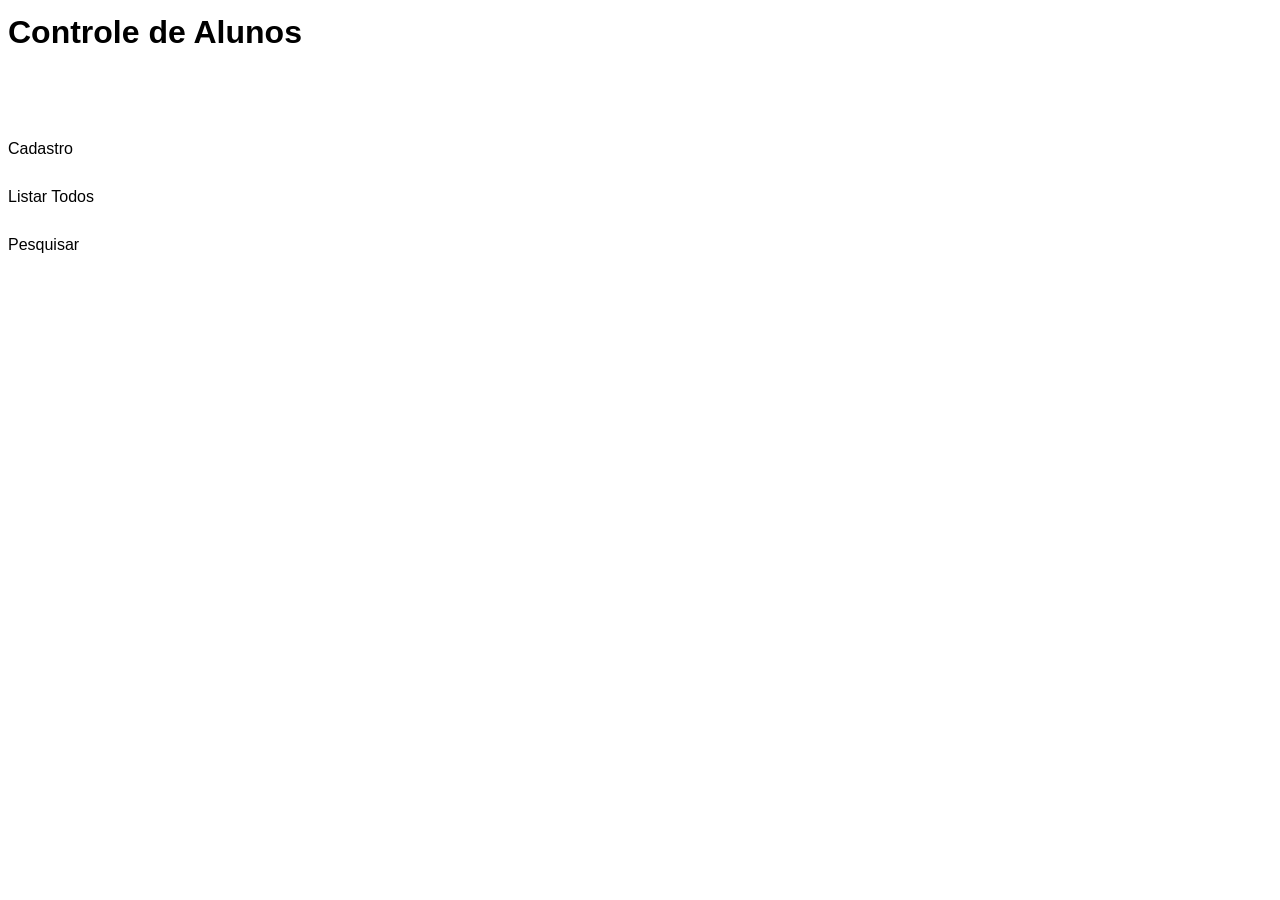
<file: jsp-mvc-crud-dao-03/web/index.html>
<html>
    <head>
        <title>Controle de Alunos</title>
        <meta charset="UTF-8">
        <meta name="viewport" content="width=device-width, initial-scale=1.0">
        <link rel="stylesheet" type="text/css" href="views/css/estilo.css">
    </head>
    <body>
        <h1>Controle de Alunos</h1><br>
        <a href="cadastrar.html">Cadastro</a><br>
        <a href="Controle?flag=listar">Listar Todos</a><br>
        <a href="pesquisar.html">Pesquisar</a><br>
    </body>
</html>
</file>
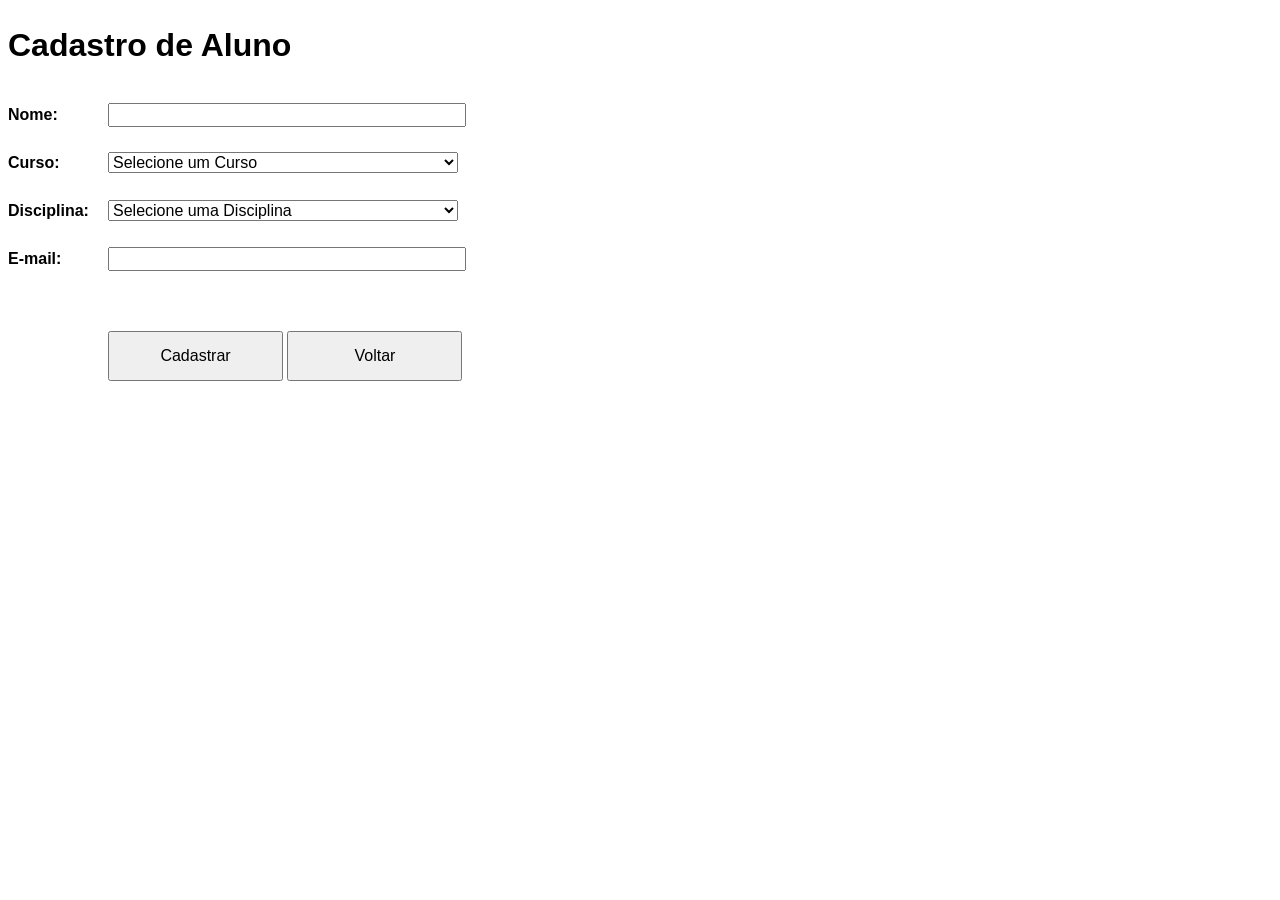
<file: jsp-mvc-crud-dao-03/web/cadastrar.html>
<!DOCTYPE html>
<html>
    <head>
        <title>Controle de Alunos</title>
        <meta charset="UTF-8">
        <meta name="viewport" content="width=device-width, initial-scale=1.0">
        <link rel="stylesheet" type="text/css" href="views/css/estilo.css">
    </head>
    <body>
        <h1>Cadastro de Aluno</h1>
        <form name="cadastro" action="Controle" method="post">
            <label>Nome:</label><input type="text" name="nomeAluno" class="input"><br>

            <label>Curso:</label>
            <select name="cursoAluno">
                <option value="">Selecione um Curso</option>
                <option value="SI">Sistemas de Informação</option>
                <option value="TADS">Tecnologia em Análise e Desenvolvimento de Sistemas</option>
                <option value="TSIN">Tecnologia em Sistemas para Internet</option>
                <option value="TBD">Tecnologia em Banco de Dados</option>
                <option value="TGTI">Tecnologia em Gestão da Tecnologia da Informação</option>
            </select><br>

            <label>Disciplina:</label>
            <select name="disciplinaAluno">
                <option value="">Selecione uma Disciplina</option>
                <option value="Aplicações Web">Aplicações WEB</option>
                <option value="Algoritmos e Lógica de Programação">Algoritmos e Lógica de Programação</option>
                <option value="Gerenciamento de Projetos">Gerenciamento de Projetos</option>
                <option value="Sistemas Móveis">Sistemas Móveis</option>
                <option value="Estrutura de Dados">Estrutura de Dados</option>
            </select><br>

            <label>E-mail:</label><input type="text" name="emailAluno" class="input"><br><br>

            <label>&nbsp;</label><input type="submit" name="btCadastrar" value="Cadastrar" class="botao">

            <input type="hidden" name="flag" value="cadastrar">
            <input type="button" name="btVoltar" onclick="history.go(-1);" value="Voltar" class="botao">
        </form>
    </body>
</html>
</file>
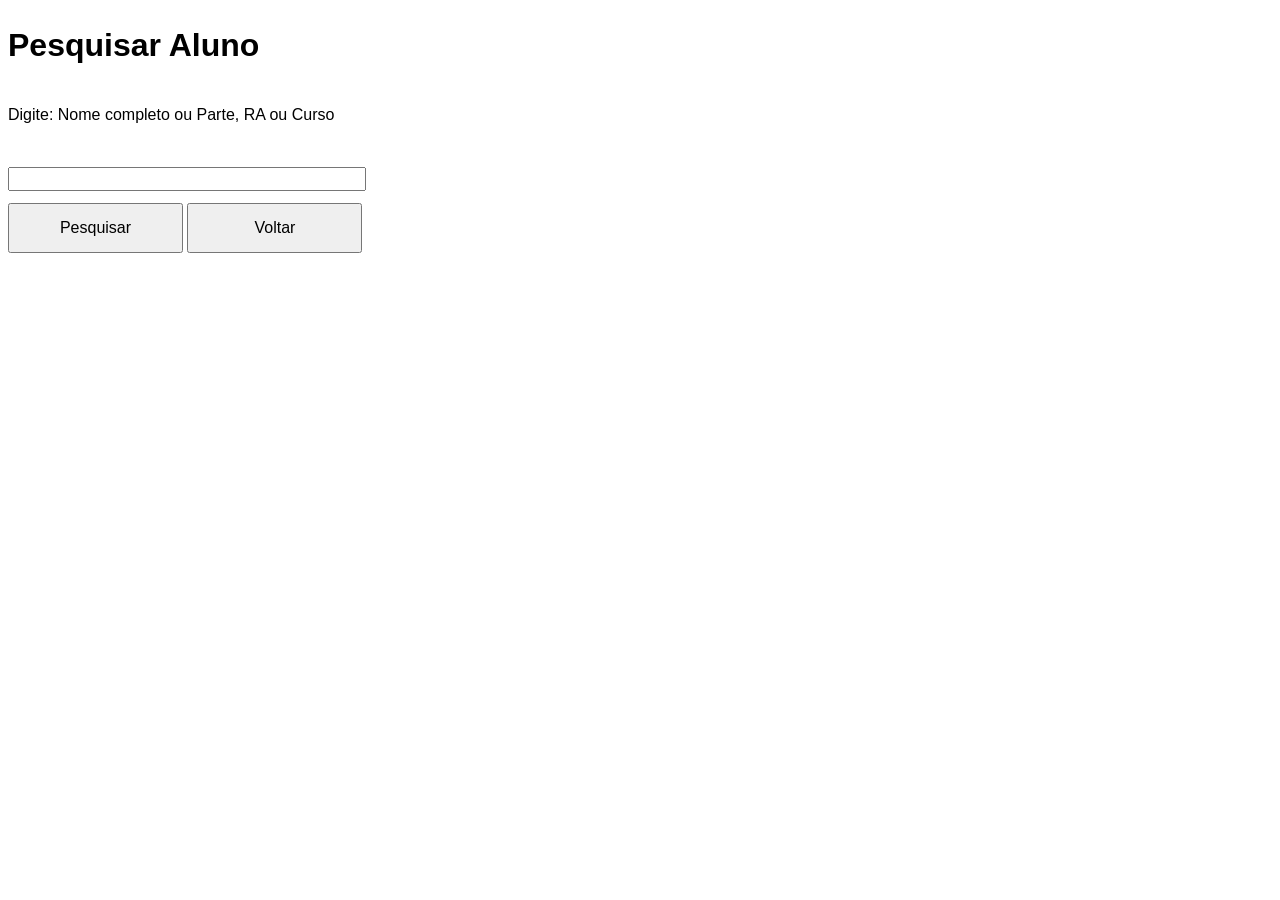
<file: jsp-mvc-crud-dao-03/web/pesquisar.html>
<!DOCTYPE html>
<html>
    <head>
        <title>Controle de Alunos</title>
        <meta charset="UTF-8">
        <meta name="viewport" content="width=device-width, initial-scale=1.0">
        <link rel="stylesheet" type="text/css" href="views/css/estilo.css">
    </head>
    <body>
        <h1>Pesquisar Aluno</h1>
        <p>Digite: Nome completo ou Parte, RA ou Curso</p>
        <form name="pesquisa" action="Controle" method="post">
            <input type="text" name="pesquisa" class="input"><br>
            <input type="submit" name="btPesquisar" value="Pesquisar" class="botao">
            <input type="hidden" name="flag" value="pesquisar">
            <input type="button" name="btVoltar" onclick="history.go(-1);" value="Voltar" class="botao">
        </form>
    </body>
</html>
</file>
<file: jsp-mvc-crud-dao-03/web/views/css/estilo.css>
body{
    line-height: 3em;
    font-family: 'Open Sans', sans-serif;
    font-size: 16px;
    background-color: #ffffff;
}

label{
    width: 100px;
    float: left;
    font-weight: bold;
    font-size: 16px;
}

input{
    width: 350px;
    font-size: 16px;
}

select {
    font-size: 16px;
    width: 350px;
}

a{
    text-decoration: none;
    color: #000;
}

a:hover  {
    text-decoration: overline underline;
    font-size: 16px;
    font-weight: bold;
}

table {
    border: solid 1px;
}

table td {
    border: solid 1px;
    width: auto;
    padding: 10px;
}

.botao {
    width: 175px;
    height: 50px;
}
</file>
